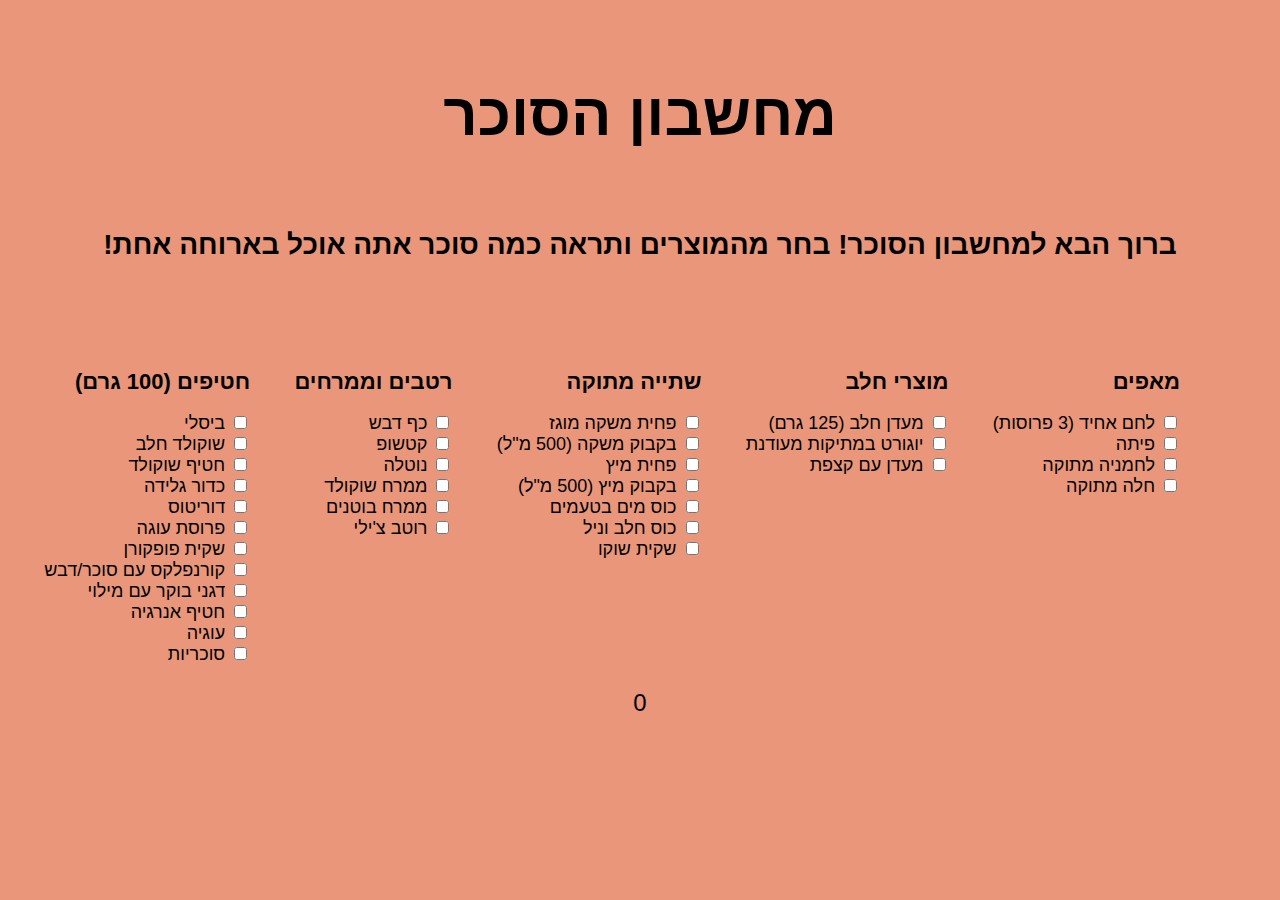
<file: templates/index.html>
<!DOCTYPE html>
<html lang="en">
<head>
    <meta charset="UTF-8">
    <title>מחשבון סוכר</title>
    <link href="../static/css/main1.css" rel="stylesheet">
</head>
<body>
<div class="container">
    <h1>מחשבון הסוכר</h1>
    <h3>!ברוך הבא למחשבון הסוכר! בחר מהמוצרים ותראה כמה סוכר אתה אוכל בארוחה אחת</h3>
    <div class="food">
        <form>
            <div class="pastry">
                <h2>מאפים</h2>
                <label for="a1"> לחם אחיד (3 פרוסות)
                <input type="checkbox" name="sugar" id="a1" onclick="sumFunction()" value="0.5">
                </label><br>
                <label for="a2">פיתה
                <input type="checkbox" name="sugar" id="a2" onclick="sumFunction()" value="1">
                </label><br>
                <label for="a3">לחמניה מתוקה
                <input type="checkbox" name="sugar" id="a3" onclick="sumFunction()" value="2.5">
                </label><br>
                <label for="a4">חלה מתוקה
                <input type="checkbox" name="sugar" id="a4" onclick="sumFunction()" value="2.5">
                </label><br>
            </div>
            <div class="milk">
                <h2>מוצרי חלב</h2>
                <label for="b1">מעדן חלב (125 גרם)
                <input type="checkbox" name="sugar" id="b1" onclick="sumFunction()" value="5">
                </label><br>
                <label for="b2">יוגורט במתיקות מעודנת
                <input type="checkbox" name="sugar" id="b2" onclick="sumFunction()" value="2">
                </label><br>
                <label for="b3">מעדן עם קצפת
                <input type="checkbox" name="sugar" id="b3" onclick="sumFunction()" value="8">
                </label><br>
            </div>
            <div class="drinks">
                <h2>שתייה מתוקה</h2>
                <label for="c1">פחית משקה מוגז
                <input type="checkbox" name="sugar" id="c1" onclick="sumFunction()" value="8">
                </label><br>
                <label for="c2">בקבוק משקה (500 מ"ל)
                <input type="checkbox" name="sugar" id="c2" onclick="sumFunction()" value="12.5">
                </label><br>
                <label for="c3">פחית מיץ
                <input type="checkbox" name="sugar" id="c3" onclick="sumFunction()" value="8">
                </label><br>
                <label for="c4">בקבוק מיץ (500 מ"ל)
                <input type="checkbox" name="sugar" id="c4" onclick="sumFunction()" value="12.5">
                </label><br>
                <label for="c1">כוס מים בטעמים
                <input type="checkbox" name="sugar" id="c5" onclick="sumFunction()" value="2">
                </label><br>
                <label for="c6">כוס חלב וניל
                <input type="checkbox" name="sugar" id="c6" onclick="sumFunction()" value="4">
                </label><br>
                <label for="c1">שקית שוקו
                <input type="checkbox" name="sugar" id="c7" onclick="sumFunction()" value="0.75">
                </label><br>
            </div>
            <div class="sauce">
                <h2>רטבים וממרחים</h2>
                <label for="d1">כף דבש
                <input type="checkbox" name="sugar" id="d1" onclick="sumFunction()" value="2">
                </label><br>
                <label for="d2">קטשופ
                <input type="checkbox" name="sugar" id="d2" onclick="sumFunction()" value="0.5">
                </label><br>
                <label for="d2">נוטלה
                <input type="checkbox" name="sugar" id="d3" onclick="sumFunction()" value="1.5">
                </label><br>
                <label for="d1">ממרח שוקולד
                <input type="checkbox" name="sugar" id="d4" onclick="sumFunction()" value="2">
                </label><br>
                <label for="d5">ממרח בוטנים
                <input type="checkbox" name="sugar" id="d5" onclick="sumFunction()" value="2">
                </label><br>
                <label for="d6">רוטב צ'ילי
                <input type="checkbox" name="sugar" id="d6" onclick="sumFunction()" value="11">
                </label><br>
            </div>
            <div class="snack1">
                <h2>חטיפים (100 גרם)</h2>
                <label for="e1">ביסלי
                <input type="checkbox" name="sugar" id="e1" onclick="sumFunction()" value="0.5">
                </label><br>
                <label for="e2">שוקולד חלב
                <input type="checkbox" name="sugar" id="e2" onclick="sumFunction()" value="14.5">
                </label><br>
                <label for="e3">חטיף שוקולד
                <input type="checkbox" name="sugar" id="e3" onclick="sumFunction()" value="14.5">
                </label><br>
                <label for="e4">כדור גלידה
                <input type="checkbox" name="sugar" id="e4" onclick="sumFunction()" value="6">
                </label><br>
                <label for="e5">דוריטוס
                <input type="checkbox" name="sugar" id="e5" onclick="sumFunction()" value="0.75">
                </label><br>
                <label for="e6">פרוסת עוגה
                <input type="checkbox" name="sugar" id="e6" onclick="sumFunction()" value="7">
                </label><br>
                <label for="e7">שקית פופקורן
                <input type="checkbox" name="sugar" id="e7" onclick="sumFunction()" value="0.25">
                </label><br>
                <label for="f1">קורנפלקס עם סוכר/דבש
                <input type="checkbox" name="sugar" id="f1" onclick="sumFunction()" value="6">
                </label><br>
                <label for="f2">דגני בוקר עם מילוי
                <input type="checkbox" name="sugar" id="f2" onclick="sumFunction()" value="10">
                </label><br>
                <label for="f3">חטיף אנרגיה
                <input type="checkbox" name="sugar" id="f3" onclick="sumFunction()" value="8">
                </label><br>
                <label for="f4">עוגיה
                <input type="checkbox" name="sugar" id="f4" onclick="sumFunction()" value="10">
                </label><br>
                <label for="f5">סוכריות
                <input type="checkbox" name="sugar" id="f5" onclick="sumFunction()" value="17.5">
                </label><br>
            </div>
            <script>
            function sumFunction() {
                var x = document.querySelectorAll("input");
                var sum = 0.0;
                var i;
                for (i = 0; i < x.length; ++i) {
                    if (x[i].checked) {
                        sum = sum + parseFloat(x[i].value);
                    }
                }
                document.getElementById("totalAmount").innerHTML =sum + " : " + "כפיות סוכר";
            }
            </script>
        </form>
        <p id="totalAmount">0</p>
    </div>
</div>
</body>
</html>
</file>
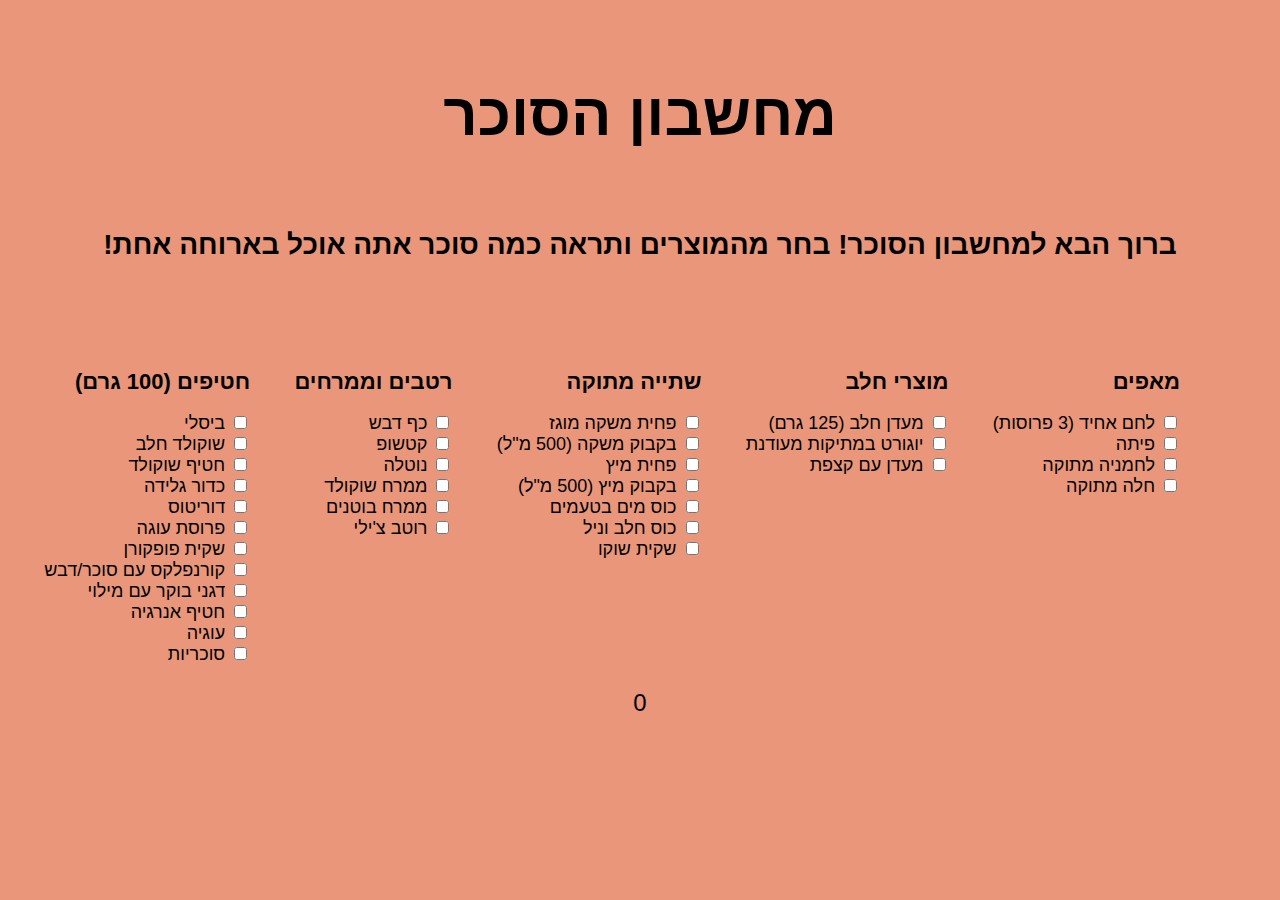
<file: templates/home.html>
<!DOCTYPE html>
<html lang="en">
<head>
    <meta charset="UTF-8">
    <title>מחשבון סוכר</title>
    <link href="../static/css/main1.css" rel="stylesheet">
</head>
<body>
<div class="container">
    <h1>מחשבון הסוכר</h1>
    <h3>!ברוך הבא למחשבון הסוכר! בחר מהמוצרים ותראה כמה סוכר אתה אוכל בארוחה אחת</h3>
    <div class="food">
        <form>
            <div class="pastry">
                <h2>מאפים</h2>
                <label for="a1"> לחם אחיד (3 פרוסות)
                <input type="checkbox" name="sugar" id="a1" onclick="sumFunction()" value="0.5">
                </label><br>
                <label for="a2">פיתה
                <input type="checkbox" name="sugar" id="a2" onclick="sumFunction()" value="1">
                </label><br>
                <label for="a3">לחמניה מתוקה
                <input type="checkbox" name="sugar" id="a3" onclick="sumFunction()" value="2.5">
                </label><br>
                <label for="a4">חלה מתוקה
                <input type="checkbox" name="sugar" id="a4" onclick="sumFunction()" value="2.5">
                </label><br>
            </div>
            <div class="milk">
                <h2>מוצרי חלב</h2>
                <label for="b1">מעדן חלב (125 גרם)
                <input type="checkbox" name="sugar" id="b1" onclick="sumFunction()" value="5">
                </label><br>
                <label for="b2">יוגורט במתיקות מעודנת
                <input type="checkbox" name="sugar" id="b2" onclick="sumFunction()" value="2">
                </label><br>
                <label for="b3">מעדן עם קצפת
                <input type="checkbox" name="sugar" id="b3" onclick="sumFunction()" value="8">
                </label><br>
            </div>
            <div class="drinks">
                <h2>שתייה מתוקה</h2>
                <label for="c1">פחית משקה מוגז
                <input type="checkbox" name="sugar" id="c1" onclick="sumFunction()" value="8">
                </label><br>
                <label for="c2">בקבוק משקה (500 מ"ל)
                <input type="checkbox" name="sugar" id="c2" onclick="sumFunction()" value="12.5">
                </label><br>
                <label for="c3">פחית מיץ
                <input type="checkbox" name="sugar" id="c3" onclick="sumFunction()" value="8">
                </label><br>
                <label for="c4">בקבוק מיץ (500 מ"ל)
                <input type="checkbox" name="sugar" id="c4" onclick="sumFunction()" value="12.5">
                </label><br>
                <label for="c1">כוס מים בטעמים
                <input type="checkbox" name="sugar" id="c5" onclick="sumFunction()" value="2">
                </label><br>
                <label for="c6">כוס חלב וניל
                <input type="checkbox" name="sugar" id="c6" onclick="sumFunction()" value="4">
                </label><br>
                <label for="c1">שקית שוקו
                <input type="checkbox" name="sugar" id="c7" onclick="sumFunction()" value="0.75">
                </label><br>
            </div>
            <div class="sauce">
                <h2>רטבים וממרחים</h2>
                <label for="d1">כף דבש
                <input type="checkbox" name="sugar" id="d1" onclick="sumFunction()" value="2">
                </label><br>
                <label for="d2">קטשופ
                <input type="checkbox" name="sugar" id="d2" onclick="sumFunction()" value="0.5">
                </label><br>
                <label for="d2">נוטלה
                <input type="checkbox" name="sugar" id="d3" onclick="sumFunction()" value="1.5">
                </label><br>
                <label for="d1">ממרח שוקולד
                <input type="checkbox" name="sugar" id="d4" onclick="sumFunction()" value="2">
                </label><br>
                <label for="d5">ממרח בוטנים
                <input type="checkbox" name="sugar" id="d5" onclick="sumFunction()" value="2">
                </label><br>
                <label for="d6">רוטב צ'ילי
                <input type="checkbox" name="sugar" id="d6" onclick="sumFunction()" value="11">
                </label><br>
            </div>
            <div class="snack1">
                <h2>חטיפים (100 גרם)</h2>
                <label for="e1">ביסלי
                <input type="checkbox" name="sugar" id="e1" onclick="sumFunction()" value="0.5">
                </label><br>
                <label for="e2">שוקולד חלב
                <input type="checkbox" name="sugar" id="e2" onclick="sumFunction()" value="14.5">
                </label><br>
                <label for="e3">חטיף שוקולד
                <input type="checkbox" name="sugar" id="e3" onclick="sumFunction()" value="14.5">
                </label><br>
                <label for="e4">כדור גלידה
                <input type="checkbox" name="sugar" id="e4" onclick="sumFunction()" value="6">
                </label><br>
                <label for="e5">דוריטוס
                <input type="checkbox" name="sugar" id="e5" onclick="sumFunction()" value="0.75">
                </label><br>
                <label for="e6">פרוסת עוגה
                <input type="checkbox" name="sugar" id="e6" onclick="sumFunction()" value="7">
                </label><br>
                <label for="e7">שקית פופקורן
                <input type="checkbox" name="sugar" id="e7" onclick="sumFunction()" value="0.25">
                </label><br>
                <label for="f1">קורנפלקס עם סוכר/דבש
                <input type="checkbox" name="sugar" id="f1" onclick="sumFunction()" value="6">
                </label><br>
                <label for="f2">דגני בוקר עם מילוי
                <input type="checkbox" name="sugar" id="f2" onclick="sumFunction()" value="10">
                </label><br>
                <label for="f3">חטיף אנרגיה
                <input type="checkbox" name="sugar" id="f3" onclick="sumFunction()" value="8">
                </label><br>
                <label for="f4">עוגיה
                <input type="checkbox" name="sugar" id="f4" onclick="sumFunction()" value="10">
                </label><br>
                <label for="f5">סוכריות
                <input type="checkbox" name="sugar" id="f5" onclick="sumFunction()" value="17.5">
                </label><br>
            </div>
            <script>
            function sumFunction() {
                var x = document.querySelectorAll("input");
                var sum = 0.0;
                var i;
                for (i = 0; i < x.length; ++i) {
                    if (x[i].checked) {
                        sum = sum + parseFloat(x[i].value);
                    }
                }
                document.getElementById("totalAmount").innerHTML =sum + " : " + "כפיות סוכר";
            }
            </script>
        </form>
        <p id="totalAmount">0</p>
    </div>
</div>
</body>
</html>
</file>
<file: static/css/main1.css>
html, body {
  height: 100%;
  margin: 0;
}

.container {
  margin: 0 auto;
  width: 100%;
  height: 100%;
  background-color: #E9967A;
  color: #e6ffff;
  overflow:hidden;
  font-family: Arial, Helvetica, sans-serif;
}

.container h1 {
  font-size: 60px;
  color: #000000;
  margin-top: 80px;
  text-align: center;
}

.container h2 {
  font-size: 22px;
  color: #000000;
  margin-top: 80px;
}

.container h3 {
  font-size: 28px;
  color: #000000;
  margin-top: 80px;
  text-align: center;
}

.container input {
  transition: all 0.2s ease-in-out;
}

.food form{
  grid-area: form;
  display: grid;
  grid-template-areas:
  'snack sauce drinks milk pastry';
  font-size: 18px;
  color: #000000;
  text-align: right;
}

.food {
  display: grid;
  grid-template-areas:
  'form'
  'form'
  'form'
  'total';
}

.food p {
  grid-area: total;
  display: flex;
  color: #000000;
  font-size: 24px;
  text-align: center;
  justify-content: center;
}

.pastry { grid-area: pastry;
  margin-right: 100px;
 }
.milk { grid-area: milk; }
.drinks { grid-area: drinks; }
.sauce { grid-area: sauce; }
.snack { grid-area: snack; }
</file>
